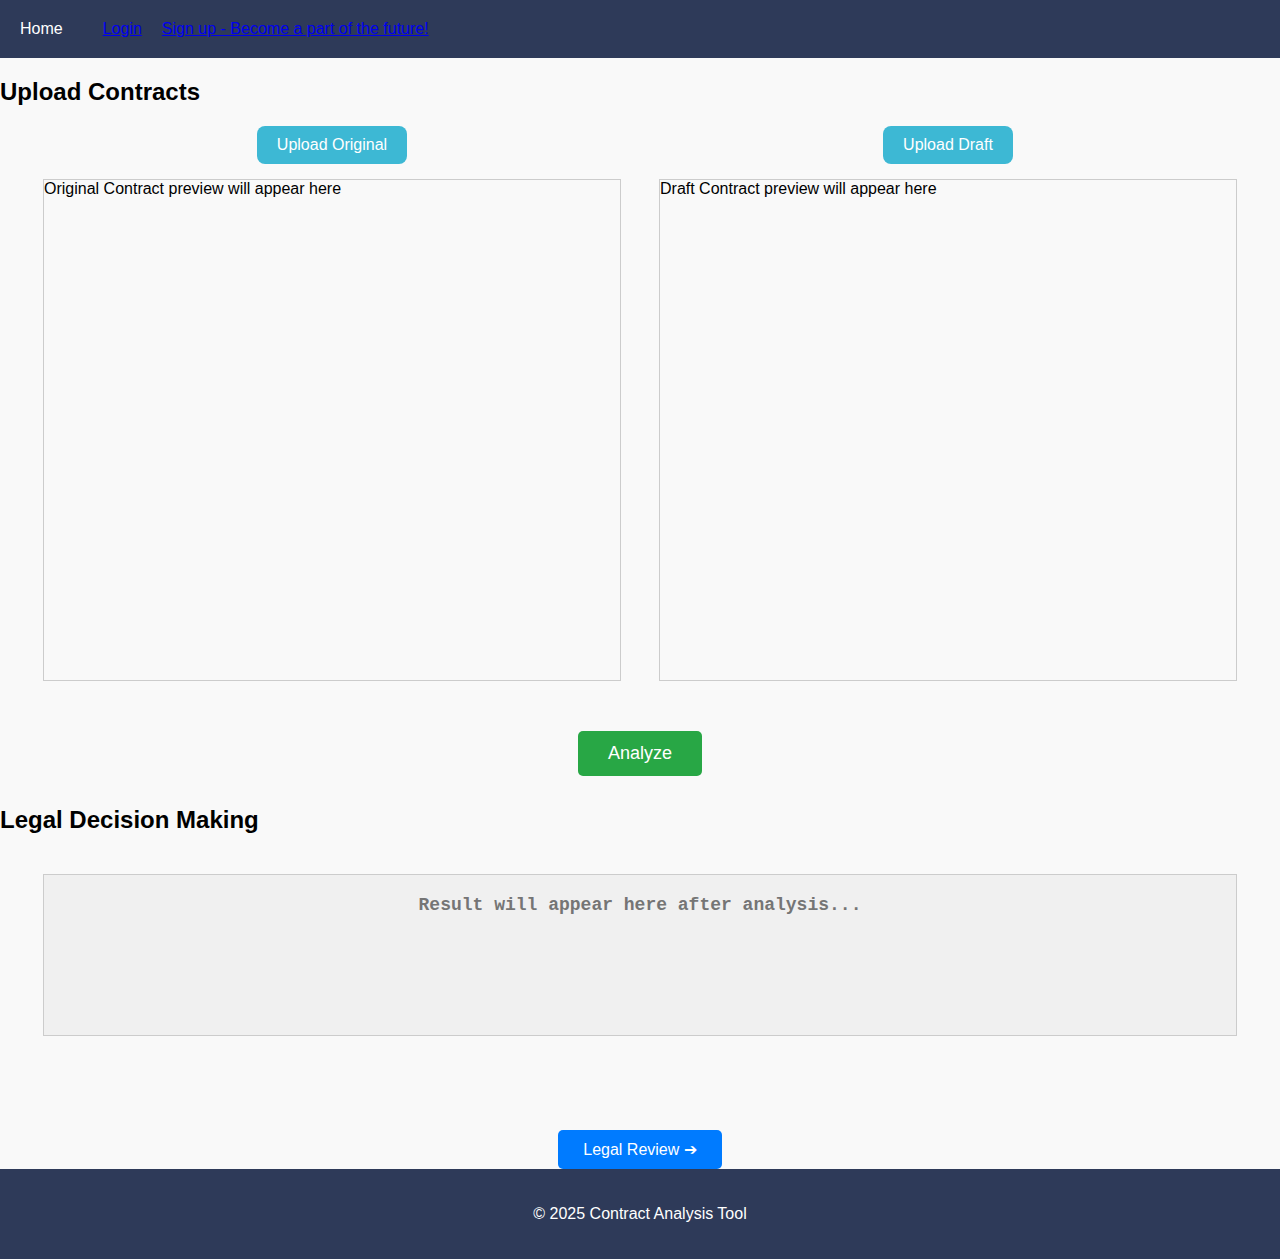
<file: index.html>
<!DOCTYPE html>
<html lang="en">
<head>
  <meta charset="UTF-8">
  <meta name="viewport" content="width=device-width, initial-scale=1.0">
  <title>Contract Analysis Tool - Home</title>
  <link rel="stylesheet" href="style.css">
</head>
<body>
<header>
  <nav class="navbar">
    <ul>
      <li><a href="#">Home</a></li>
    <ur></ur>
      <re><a href="#">Login</a></re>
      <re><a href="#">Sign up - Become a part of the future!</a></re>
  </nav>
</header>

<section class="upload">
  <h2>Upload Contracts</h2>

  <div class="contracts-display">
    <div class="contract-upload">
      <label class="custom-upload">
        Upload Original
        <input type="file" id="original-file" accept="application/pdf">
      </label>
      <object id="original-preview" type="application/pdf">
        Original Contract preview will appear here
      </object>
    </div>

    <div class="contract-upload">
      <label class="custom-upload">
        Upload Draft
        <input type="file" id="draft-file" accept="application/pdf">
      </label>
      <object id="draft-preview" type="application/pdf">
        Draft Contract preview will appear here
      </object>
    </div>
  </div>

  <div class="analyze-section">
    <button id="analyze-button" class="analyze-button">Analyze</button>
  </div>

  <section class="review">
    <h2>Legal Decision Making</h2>

    <div class="legal-decision">
      <textarea id="legal-decision-result" readonly placeholder="Result will appear here after analysis..."></textarea>
    </div>

    <div class="legal-review">
      <a href="results.html" class="preview-button">Legal Review ➔</a>
    </div>
  </section>

</section>

</section>





<footer>
  <p>© 2025 Contract Analysis Tool</p>
</footer>
<script>
document.getElementById('upload-form').addEventListener('submit', function(event) {
  event.preventDefault();
  const original = document.getElementById('original-file').files[0];
  const draft = document.getElementById('draft-file').files[0];
  if (!original || !draft) {
    alert("Please upload both contracts!");
    return;
  }
  window.location.href = 'results.html';
});

</script>

<script>
  document.getElementById('original-file').addEventListener('change', function(event) {
    const file = event.target.files[0];
    if (file && file.type === "application/pdf") {
      const fileURL = URL.createObjectURL(file);
      document.getElementById('original-preview').data = fileURL;
    } else {
      alert("Please upload a valid Original PDF file!");
    }
  });
  
  document.getElementById('draft-file').addEventListener('change', function(event) {
    const file = event.target.files[0];
    if (file && file.type === "application/pdf") {
      const fileURL = URL.createObjectURL(file);
      document.getElementById('draft-preview').data = fileURL;
    } else {
      alert("Please upload a valid Draft PDF file!");
    }
  });
  
  document.getElementById('analyze-button').addEventListener('click', function() {
    const resultField = document.getElementById('legal-decision-result');
    const originalData = document.getElementById('original-preview').data;
    const draftData = document.getElementById('draft-preview').data;
  
    if (!originalData || !draftData) {
      alert("Please upload both contracts before analyzing!");
      return;
    }
  
    const isIdentical = Math.random() > 0.5;
  
    if (isIdentical) {
      resultField.value = "✅ New Draft is legally legit. No changes required.";
    } else {
      resultField.value = "❌ The Draft has differences. Legal review and changes needed.";
    }
  });
  </script>
  
  

</body>
</html>
</file>
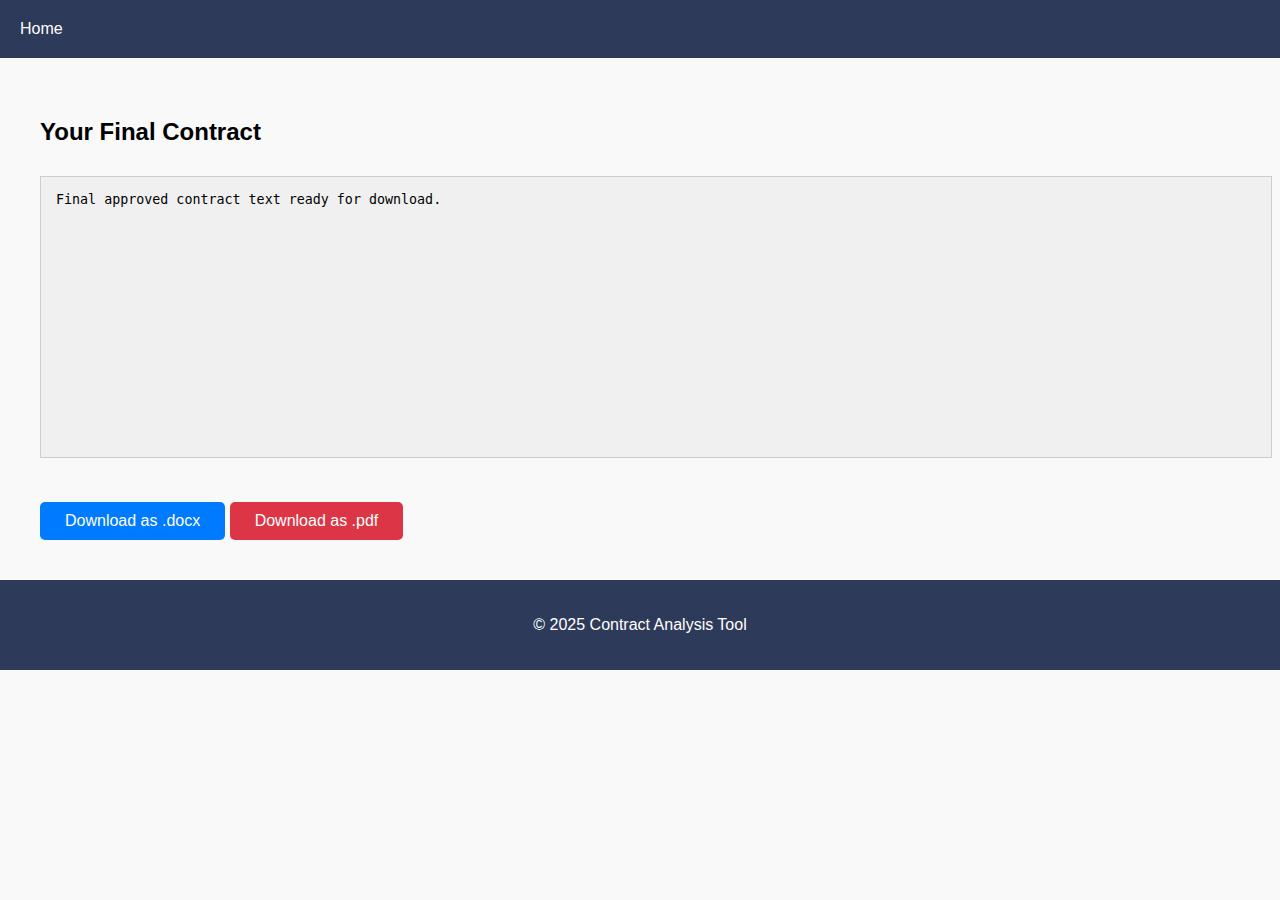
<file: endpage.html>
<!DOCTYPE html>
<html lang="en">
<head>
  <meta charset="UTF-8">
  <meta name="viewport" content="width=device-width, initial-scale=1.0">
  <title>Contract Analysis Tool - Endpage</title>
  <link rel="stylesheet" href="style.css">
</head>
<body>
<header>
  <nav class="navbar">
    <ul>
      <li><a href="index.html">Home</a></li>
    </ul>
  </nav>
</header>
<main>
  <section class="final-review">
    <h2>Your Final Contract</h2>
    <textarea readonly>Final approved contract text ready for download.</textarea>
    <div class="download-buttons">
      <button class="docx">Download as .docx</button>
      <button class="pdf">Download as .pdf</button>
    </div>
  </section>
</main>
<footer>
  <p>© 2025 Contract Analysis Tool</p>
</footer>
</body>
</html>
</file>
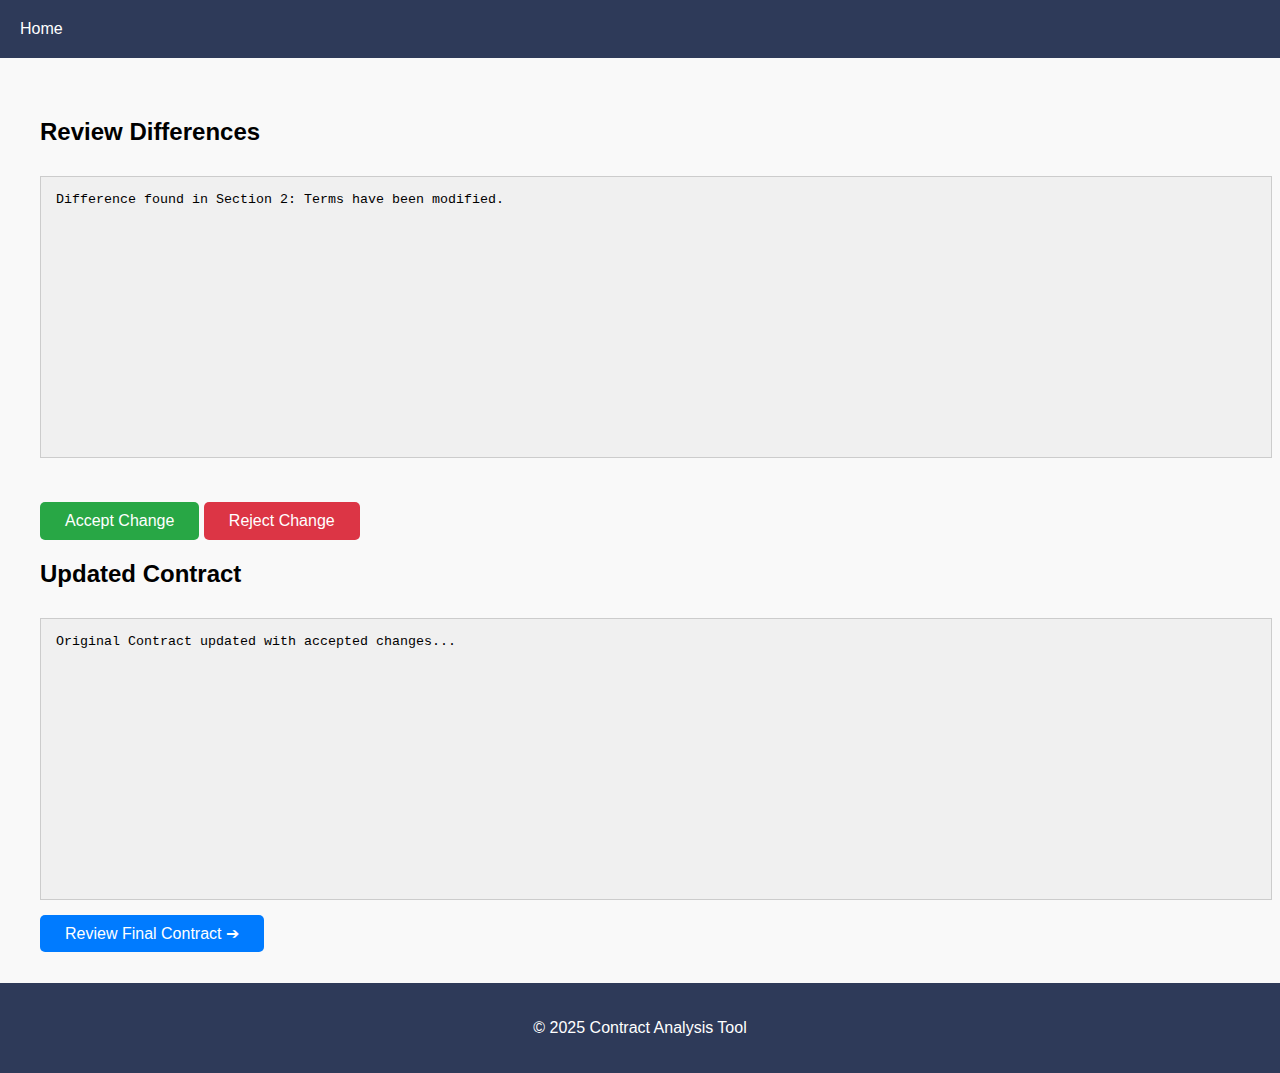
<file: results.html>
<!DOCTYPE html>
<html lang="en">
<head>
  <meta charset="UTF-8">
  <meta name="viewport" content="width=device-width, initial-scale=1.0">
  <title>Contract Analysis Tool - Results</title>
  <link rel="stylesheet" href="style.css">
</head>
<body>
<header>
  <nav class="navbar">
    <ul>
      <li><a href="index.html">Home</a></li>
    </ul>
  </nav>
</header>
<main>
  <section class="review">
    <h2>Review Differences</h2>
    <div class="problem-list">
      <textarea readonly>Difference found in Section 2: Terms have been modified.</textarea>
    </div>
    <div class="recommendations">
      <button class="accept">Accept Change</button>
      <button class="reject">Reject Change</button>
    </div>
    <h2>Updated Contract</h2>
    <textarea readonly>Original Contract updated with accepted changes...</textarea>
    <a href="endpage.html" class="continue-button">Review Final Contract ➔</a>
  </section>
</main>
<footer>
  <p>© 2025 Contract Analysis Tool</p>
</footer>
</body>
</html>
</file>
<file: style.css>
body {
    font-family: 'Inter', sans-serif;
    margin: 0;
    padding: 0;
    background-color: #f9f9f9;
  }
  
  header {
    background-color: #2E3A59;
    padding: 20px;
  }
  
  .navbar ul {
    list-style: none;
    display: flex;
    gap: 20px;
    margin: 0;
    padding: 0;
  }
  
  .navbar ul li a {
    color: white;
    text-decoration: none;
  }
  
  main {
    padding: 40px;
  }
  
  .hero {
    text-align: center;
    margin-bottom: 40px;
  }
  
  .hero-image {
    width: 100%;
    max-width: 600px;
    height: auto;
    margin-top: 20px;
    border-radius: 10px;
  }
  
  .upload-buttons {
    display: flex;
    justify-content: center;
    gap: 20px;
    margin: 20px 0;
  }
  
  .custom-upload {
    background-color: #3DB8D4;
    color: white;
    padding: 10px 20px;
    border-radius: 8px;
    cursor: pointer;
    transition: background-color 0.3s;
  }
  
  .custom-upload:hover {
    background-color: #2A9DB0;
  }
  
  .custom-upload input {
    display: none;
  }
  
  /* Textbereiche */
  .contracts-display {
    display: flex;
    justify-content: center;
    gap: 40px;
    margin-top: 30px;
  }
  
  .contract-upload object {
    width: 400px;
    height: 500px;
    border: 1px solid #ccc;
    background-color: #f9f9f9;
  }
  
  
  .contract-upload textarea,
  textarea {
    width: 100%;
    height: 250px;
    padding: 15px;
    border: 1px solid #ccc;
    background-color: #eaeaea;
    resize: none;
    margin-top: 10px;
  }
  
  /* Analyze Bereich */
  .analysis-check {
    margin-top: 40px;
    text-align: center;
  }
  
  #analysis-result {
    width: 90%;
    height: 100px;
    padding: 15px;
    border: 1px solid #ccc;
    background-color: #eaeaea;
    resize: none;
    margin-bottom: 20px;
  }
  
  /* Buttons */
  .analyze-button, .continue-button, .accept, .reject, .docx, .pdf, .next, .preview-button {
    margin-top: 20px;
    padding: 10px 25px;
    border: none;
    border-radius: 5px;
    font-size: 16px;
    color: white;
    cursor: pointer;
    text-decoration: none;
  }
  
  .analyze-button, .accept, .next {
    background-color: #28a745;
  }
  
  .continue-button, .docx, .preview-button {
    background-color: #007bff;
  }
  
  .reject, .pdf {
    background-color: #dc3545;
  }
  
  .preview-button:hover {
    background-color: #0056b3;
  }
  
  /* Review Differences Seite */
  .review-grid {
    display: flex;
    gap: 40px;
    margin-top: 30px;
  }
  
  .left-side, .right-side {
    display: flex;
    flex-direction: column;
    align-items: center;
    width: 50%;
  }
  
  /* Linke Seite */
  .difference-text {
    width: 100%;
    height: 250px;
    padding: 15px;
    margin-bottom: 20px;
    background-color: #f0f0f0;
    border: 1px solid #ccc;
    resize: none;
  }
  
  /* Rechte Seite */
  .suggestion-text, .legal-info-text {
    width: 100%;
    height: 120px;
    padding: 15px;
    margin-bottom: 20px;
    background-color: #f0f0f0;
    border: 1px solid #ccc;
    resize: none;
  }
  
  /* Recommendation Buttons */
  .recommendation-buttons {
    display: flex;
    gap: 20px;
    margin-bottom: 20px;
  }
  
  .next-button-wrapper {
    margin-top: 10px;
  }
  
  /* Footer */
  footer {
    background-color: #2E3A59;
    color: white;
    text-align: center;
    padding: 20px;
  }
  .legal-decision {
    text-align: center;
    margin-top: 30px;
  }
  
  #legal-decision-result {
    width: 90%;
    height: 120px;
    padding: 20px;
    background-color: #f0f0f0;
    border: 1px solid #ccc;
    resize: none;
    font-size: 18px;
    font-weight: bold;
    text-align: center;
  }
  
  .legal-review {
    text-align: center;
    margin-top: 30px;
  }
  .contracts-display {
    display: flex;
    justify-content: center;
    gap: 40px;
    margin-top: 20px;
  }
  
  .contract-upload {
    display: flex;
    flex-direction: column;
    align-items: center;
    width: 45%;
  }
  
  .contract-upload label {
    margin-bottom: 15px;
  }
  
  .contract-upload object {
    width: 100%;
    height: 500px;
    border: 1px solid #ccc;
    background-color: #f9f9f9;
  }
  
  .analyze-section {
    text-align: center;
    margin-top: 30px;
  }
  
  #analyze-button {
    background-color: #28a745;
    color: white;
    padding: 12px 30px;
    font-size: 18px;
    border: none;
    border-radius: 5px;
    cursor: pointer;
  }
  
  #analyze-button:hover {
    background-color: #218838;
  }
  
  .review-grid {
    display: flex;
    gap: 40px;
    margin-top: 40px;
  }
  
  .left-side, .right-side {
    display: flex;
    flex-direction: column;
    align-items: center;
    width: 50%;
  }
  
  textarea {
    width: 100%;
    padding: 15px;
    background-color: #f0f0f0;
    border: 1px solid #ccc;
    resize: none;
    margin-bottom: 20px;
  }
  
  .difference-text {
    height: 250px;
  }
  
  .suggestion-text, .legal-info-text {
    height: 120px;
  }
  
  .recommendation-buttons {
    display: flex;
    gap: 20px;
  }
  
  .accept, .reject, .next, .preview-button {
    padding: 10px 25px;
    font-size: 16px;
    border: none;
    border-radius: 5px;
    cursor: pointer;
  }
  
  .accept, .next {
    background-color: #28a745;
    color: white;
  }
  
  .reject {
    background-color: #dc3545;
    color: white;
  }
  
  .preview-button {
    background-color: #007bff;
    color: white;
    text-decoration: none;
    margin-top: 30px;
    display: inline-block;
  }
  
  .preview-button:hover {
    background-color: #0056b3;
  }
  
  .legal-review {
    text-align: center;
    margin-top: 40px;
  }
  .analyze-section {
    text-align: center;
    margin-top: 30px;
    margin-bottom: 30px; /* NEW: a bit space after Analyze */
  }
  
  .analyze-button {
    background-color: #28a745;
    color: white;
    padding: 12px 30px;
    font-size: 18px;
    border: none;
    border-radius: 5px;
    cursor: pointer;
  }
  
  .analyze-button:hover {
    background-color: #218838;
  }
</file>
